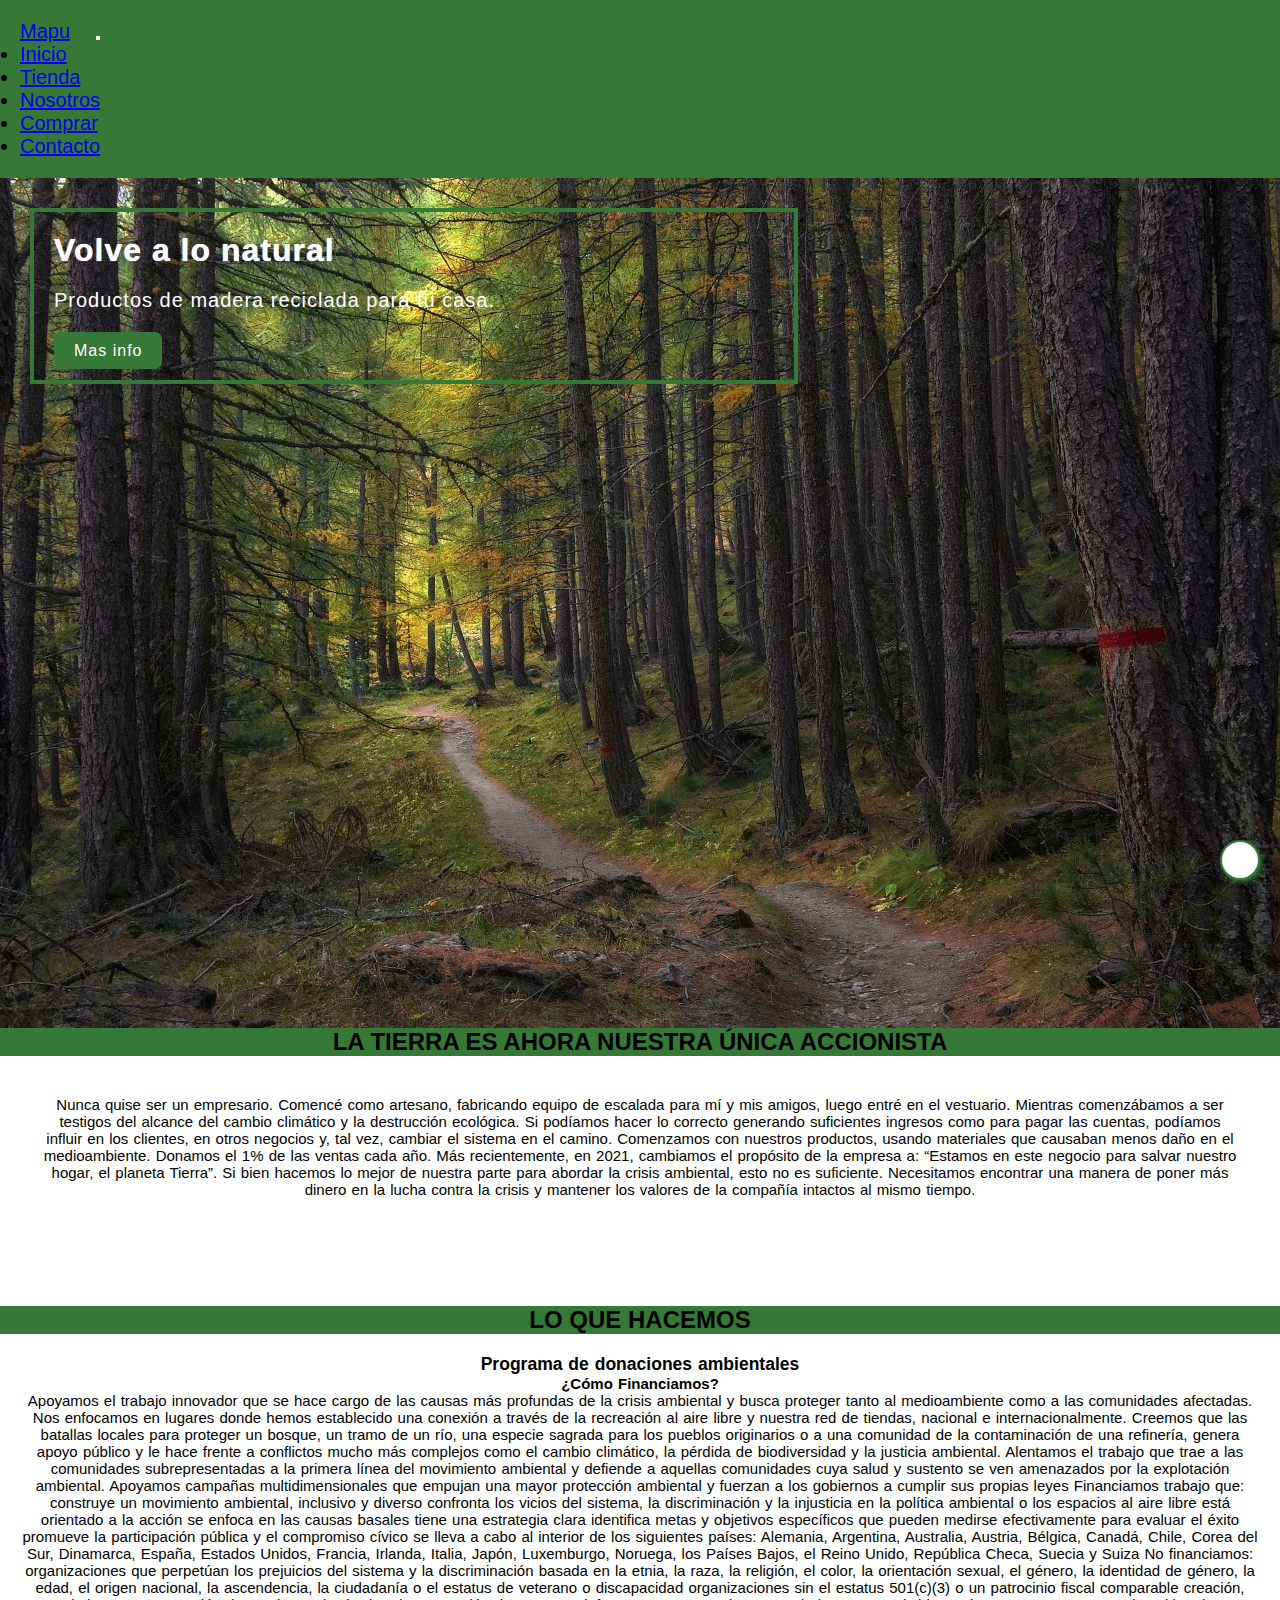
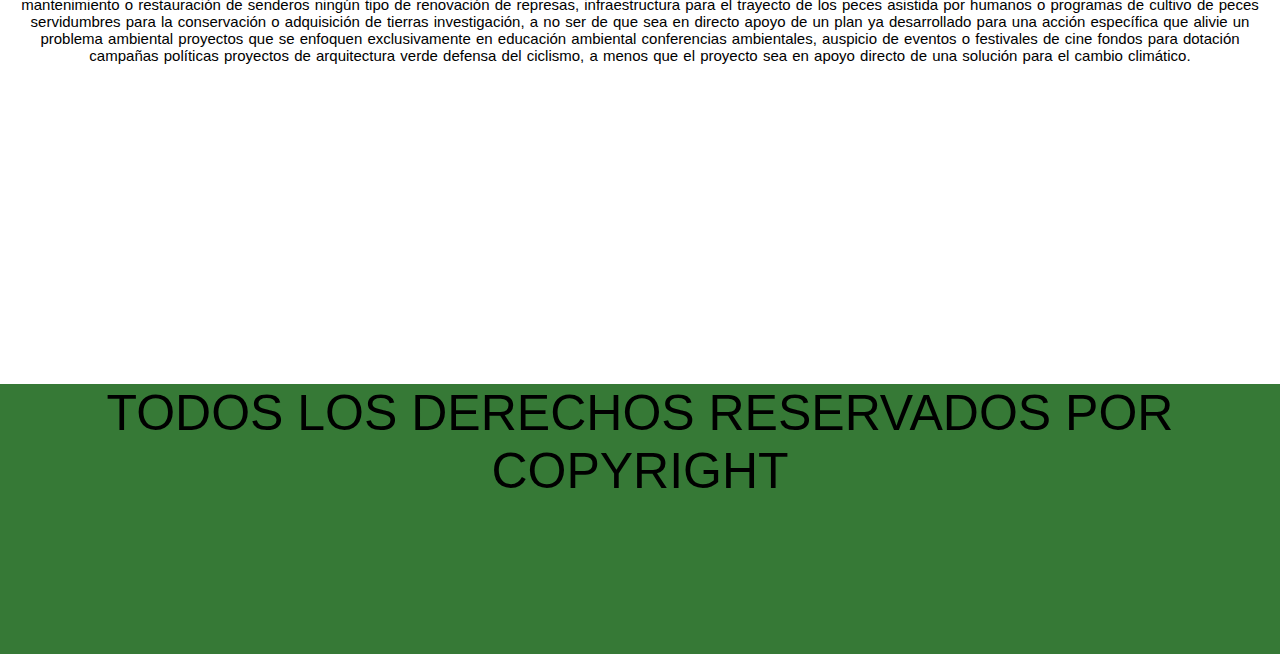
<file: index.html>
<!DOCTYPE html>
<html lang="es">
<head>
    <meta name="description" content="Contenido general">
    <meta name="keywords" content="reciclado, madera, hogar, tierra, donaciones, ambientales, crisis">
    <meta charset="UTF-8">
    <meta http-equiv="X-UA-Compatible" content="IE=edge">
    <meta name="viewport" content="width=device-width, initial-scale=1.0">
    <link rel="stylesheet" href="https://cdnjs.cloudflare.com/ajax/libs/font-awesome/6.2.0/css/all.min.css" integrity="sha512-xh6O/CkQoPOWDdYTDqeRdPCVd1SpvCA9XXcUnZS2FmJNp1coAFzvtCN9BmamE+4aHK8yyUHUSCcJHgXloTyT2A==" crossorigin="anonymous" referrerpolicy="no-referrer"/>
    <link rel="stylesheet" href="https://cdn.jsdelivr.net/npm/bootstrap@4.6.2/dist/css/bootstrap.min.css" integrity="sha384-xOolHFLEh07PJGoPkLv1IbcEPTNtaed2xpHsD9ESMhqIYd0nLMwNLD69Npy4HI+N" crossorigin="anonymous">
    <link rel="stylesheet" href="estilos.css">  
    <link rel="shortcut icon" href="img/logo mapu.png" type="image/x-icon">
    <title>Mapu</title>
</head>
<body>
    <!--navbar inicia -->
    <nav class="navbar navbar-expand-md navbar-dark">
        <!-- Brand -->
        <a class="navbar-brand" href="index.html">Mapu</a>
        <!-- Toggler/collapsibe Button -->
        <button class="navbar-toggler" type="button" data-toggle="collapse" data-target="#collapsibleNavbar">
        <span class="navbar-toggler-icon"></span>
        </button>
        <!-- Navbar links -->
        <div class="collapse navbar-collapse" id="collapsibleNavbar">
        <ul class="navbar-nav">
            <li class="nav-item">
            <a class="nav-link" href="index.html">Inicio</a>
            </li>
            <li class="nav-item">
            <a class="nav-link" href="tienda.html">Tienda</a>
            </li>
            <li class="nav-item">
            <a class="nav-link" href="nosotros.html">Nosotros</a>
            </li>
            <li class="nav-item">
            <a class="nav-link" href="comprar.html">Comprar</a>
            </li>
            <li class="nav-item">
            <a class="nav-link" href="contacto.html">Contacto</a>
            </li>
        </ul>
        </div>
    </nav>
    <!--navbar fin -->
    <main class="inicio">
        <div class="call">
            <h1 class="vln">Volve a lo natural</h1>
            <p>Productos de madera reciclada para tu casa.</p>
            <a href="contacto.html">Mas info</a>
        </div>
    </main>
    <h2>La Tierra es ahora nuestra única accionista</h2>
    <section class="sec" id="sec1">
        <div>
            <nav>
                <p>Nunca quise ser un empresario. 
                    Comencé como artesano, fabricando equipo de escalada para mí y mis amigos, luego entré en el vestuario. Mientras comenzábamos a ser testigos del alcance del cambio climático y la destrucción ecológica.

                    Si podíamos hacer lo correcto generando suficientes ingresos como para pagar las cuentas, podíamos influir en los clientes, en otros negocios y, tal vez, cambiar el sistema en el camino.

                    Comenzamos con nuestros productos, usando materiales que causaban menos daño en el medioambiente. Donamos el 1% de las ventas cada año.

                    Más recientemente, en 2021, cambiamos el propósito de la empresa a: “Estamos en este negocio para salvar nuestro hogar, el planeta Tierra”.

                    Si bien hacemos lo mejor de nuestra parte para abordar la crisis ambiental, esto no es suficiente. Necesitamos encontrar una manera de poner más dinero en la lucha contra la crisis y mantener los valores de la compañía intactos al mismo tiempo.
                </p>
            </nav>
        </div>
    </section>
    <h2>Lo que hacemos</h2>
    <section class="sec" id="sec2">
        <div>
            <nav>
                <h3>Programa de donaciones ambientales</h3>
                <h4>¿Cómo Financiamos?</h4>
                <p>
                    Apoyamos el trabajo innovador que se hace cargo de las causas más profundas de la crisis ambiental y busca proteger tanto al medioambiente como a las comunidades afectadas. Nos enfocamos en lugares donde hemos establecido una conexión a través de la recreación al aire libre y nuestra red de tiendas, nacional e internacionalmente.

                    Creemos que las batallas locales para proteger un bosque, un tramo de un río, una especie sagrada para los pueblos originarios o a una comunidad de la contaminación de una refinería, genera apoyo público y le hace frente a conflictos mucho más complejos como el cambio climático, la pérdida de biodiversidad y la justicia ambiental.
                    
                    Alentamos el trabajo que trae a las comunidades subrepresentadas a la primera línea del movimiento ambiental y defiende a aquellas comunidades cuya salud y sustento se ven amenazados por la explotación ambiental.
                    
                    Apoyamos campañas multidimensionales que empujan una mayor protección ambiental y fuerzan a los gobiernos a cumplir sus propias leyes
                    
                    Financiamos trabajo que:
                    
                    construye un movimiento ambiental, inclusivo y diverso
                    
                    confronta los vicios del sistema, la discriminación y la injusticia en la política ambiental o los espacios al aire libre
                    
                    está orientado a la acción
                    
                    se enfoca en las causas basales
                    
                    tiene una estrategia clara
                    
                    identifica metas y objetivos específicos que pueden medirse efectivamente para evaluar el éxito
                    
                    promueve la participación pública y el compromiso cívico
                    
                    se lleva a cabo al interior de los siguientes países: Alemania, Argentina, Australia, Austria, Bélgica, Canadá, Chile, Corea del Sur, Dinamarca, España, Estados Unidos, Francia, Irlanda, Italia, Japón, Luxemburgo, Noruega, los Países Bajos, el Reino Unido, República Checa, Suecia y Suiza
                    
                    No financiamos:
                    
                    organizaciones que perpetúan los prejuicios del sistema y la discriminación basada en la etnia, la raza, la religión, el color, la orientación sexual, el género, la identidad de género, la edad, el origen nacional, la ascendencia, la ciudadanía o el estatus de veterano o discapacidad
                    
                    organizaciones sin el estatus 501(c)(3) o un patrocinio fiscal comparable
                    
                    creación, mantenimiento o restauración de senderos
                    
                    ningún tipo de renovación de represas, infraestructura para el trayecto de los peces asistida por humanos o programas de cultivo de peces
                    
                    servidumbres para la conservación o adquisición de tierras
                    
                    investigación, a no ser de que sea en directo apoyo de un plan ya desarrollado para una acción específica que alivie un problema ambiental
                    
                    proyectos que se enfoquen exclusivamente en educación ambiental
                    
                    conferencias ambientales, auspicio de eventos o festivales de cine
                    
                    fondos para dotación
                    
                    campañas políticas
                    
                    proyectos de arquitectura verde
                    
                    defensa del ciclismo, a menos que el proyecto sea en apoyo directo de una solución para el cambio climático.
                </p>
            </nav>
        </div>
    </section>
    <footer>
        <p>todos los derechos reservados por copyright</p>
        <div class="redes">
            <a href="https://www.instagram.com/mapu_huertas/"><i class="fa-brands fa-instagram"></i></a>
            <a href="https://web.whatsapp.com/"><i class="fa-brands fa-whatsapp"></i></a>
            <a href="https://www.google.com/gmail/about/"><i class="fa-regular fa-envelope"></i></a>
        </div>
    </footer>
    <a href="#" class="subir">
        <i class="fa-solid fa-up-long"></i>
    </a>



    <script src="https://cdn.jsdelivr.net/npm/jquery@3.5.1/dist/jquery.slim.min.js" integrity="sha384-DfXdz2htPH0lsSSs5nCTpuj/zy4C+OGpamoFVy38MVBnE+IbbVYUew+OrCXaRkfj" crossorigin="anonymous"></script>
    <script src="https://cdn.jsdelivr.net/npm/popper.js@1.16.1/dist/umd/popper.min.js" integrity="sha384-9/reFTGAW83EW2RDu2S0VKaIzap3H66lZH81PoYlFhbGU+6BZp6G7niu735Sk7lN" crossorigin="anonymous"></script>
    <script src="https://cdn.jsdelivr.net/npm/bootstrap@4.6.2/dist/js/bootstrap.min.js" integrity="sha384-+sLIOodYLS7CIrQpBjl+C7nPvqq+FbNUBDunl/OZv93DB7Ln/533i8e/mZXLi/P+" crossorigin="anonymous">
    </script>
</body>
</html>
</file>
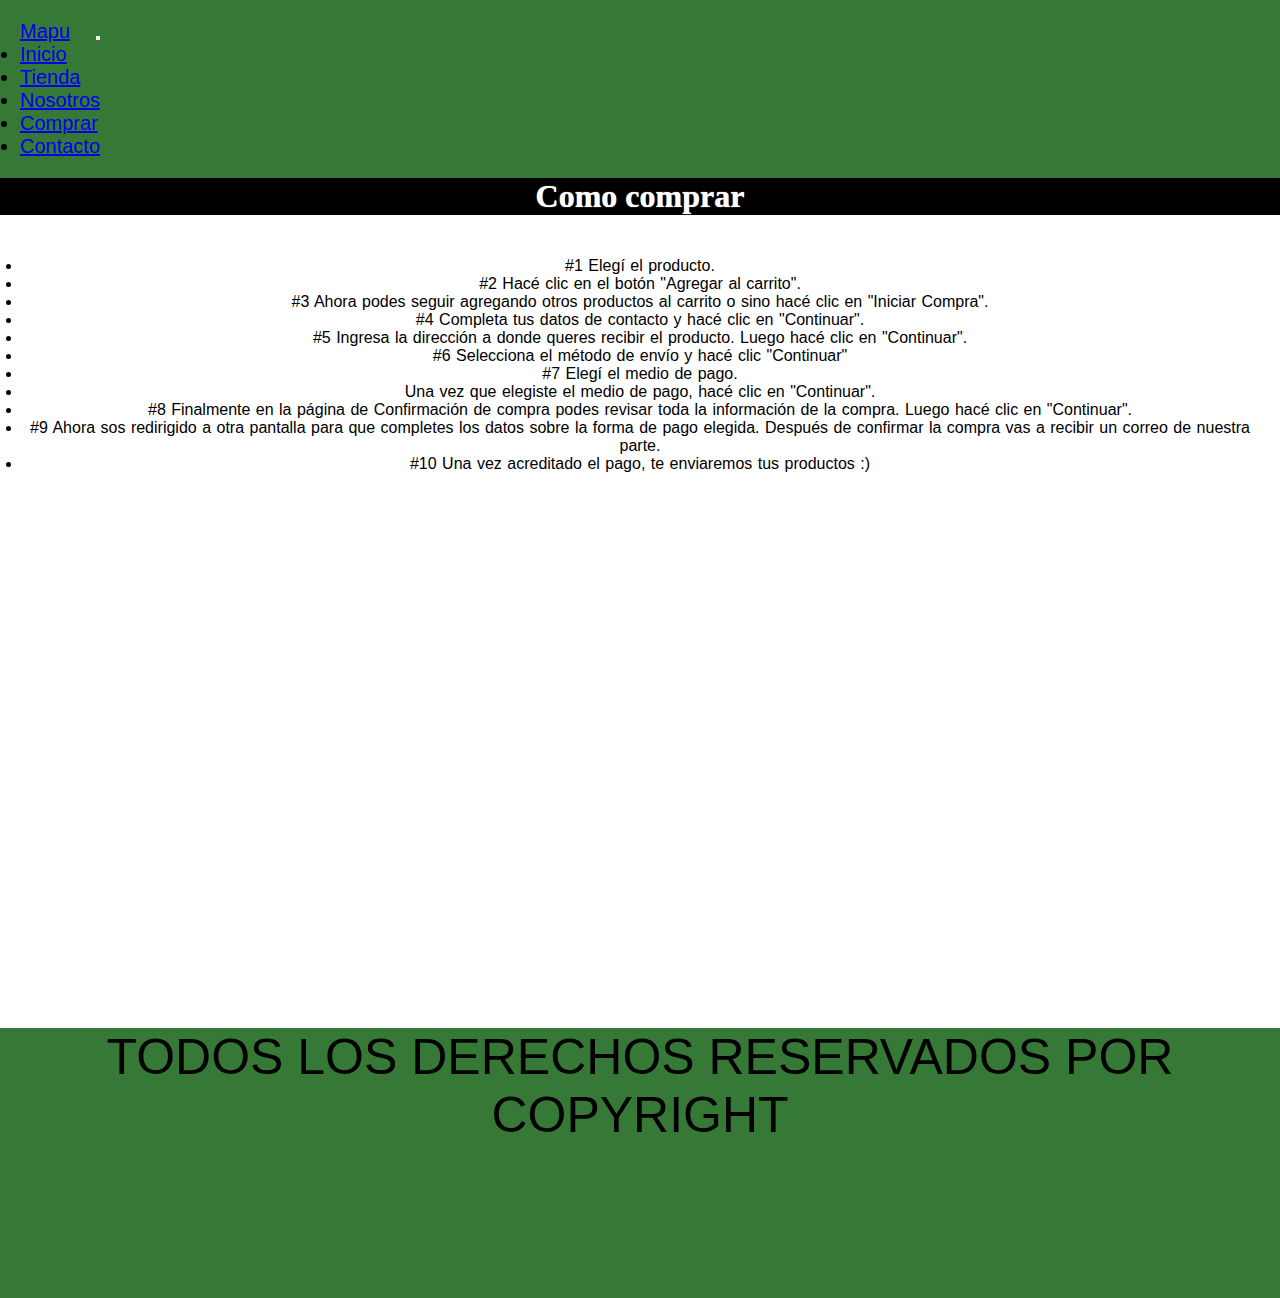
<file: comprar.html>
<!DOCTYPE html>
<html lang="es">
<head>
    <meta name="description" content="como comprar">
    <meta name="keywords" content="adquirir, envio, forma de pago, cuotas, tardanza del envio">
    <meta charset="UTF-8">
    <meta http-equiv="X-UA-Compatible" content="IE=edge">
    <meta name="viewport" content="width=device-width, initial-scale=1.0">
    <link rel="stylesheet" href="https://cdnjs.cloudflare.com/ajax/libs/font-awesome/6.2.0/css/all.min.css" integrity="sha512-xh6O/CkQoPOWDdYTDqeRdPCVd1SpvCA9XXcUnZS2FmJNp1coAFzvtCN9BmamE+4aHK8yyUHUSCcJHgXloTyT2A==" crossorigin="anonymous" referrerpolicy="no-referrer" />
    <link rel="stylesheet" href="https://cdn.jsdelivr.net/npm/bootstrap@4.6.2/dist/css/bootstrap.min.css" integrity="sha384-xOolHFLEh07PJGoPkLv1IbcEPTNtaed2xpHsD9ESMhqIYd0nLMwNLD69Npy4HI+N" crossorigin="anonymous">
    <link rel="stylesheet" href="estilos.css">
    <link rel="shortcut icon" href="img/logo mapu.png" type="image/x-icon">
    <title>Mapu</title>
</head>
<body>
        <!--navbar inicia -->
        <nav class="navbar navbar-expand-md navbar-dark">
            <!-- Brand -->
            <a class="navbar-brand" href="index.html">Mapu</a>
            <!-- Toggler/collapsibe Button -->
            <button class="navbar-toggler" type="button" data-toggle="collapse" data-target="#collapsibleNavbar">
            <span class="navbar-toggler-icon"></span>
            </button>
            <!-- Navbar links -->
            <div class="collapse navbar-collapse" id="collapsibleNavbar">
            <ul class="navbar-nav">
                <li class="nav-item">
                <a class="nav-link" href="index.html">Inicio</a>
                </li>
                <li class="nav-item">
                <a class="nav-link" href="tienda.html">Tienda</a>
                </li>
                <li class="nav-item">
                <a class="nav-link" href="nosotros.html">Nosotros</a>
                </li>
                <li class="nav-item">
                <a class="nav-link" href="comprar.html">Comprar</a>
                </li>
                <li class="nav-item">
                <a class="nav-link" href="contacto.html">Contacto</a>
                </li>
            </ul>
            </div>
        </nav>
    <main>
        <h1 class="rest">Como comprar</h1>
    <section class="sec" id="sec4">
        <div>
            <ul>
                <li><span>#1</span> Elegí el producto.</li>
                <li><span>#2</span> Hacé clic en el botón "Agregar al carrito".</li>
                <li><span>#3</span> Ahora podes seguir agregando otros productos al carrito o sino hacé clic en "Iniciar Compra".</li>
                <li><span>#4</span> Completa tus datos de contacto y hacé clic en "Continuar".</li>
                <li><span>#5</span> Ingresa la dirección a donde queres recibir el producto. Luego hacé clic en "Continuar".</li>
                <li><span>#6</span> Selecciona el método de envío y hacé clic "Continuar"</li>
                <li><span>#7</span> Elegí el medio de pago.</li>
                <li>Una vez que elegiste el medio de pago, hacé clic en "Continuar".</li>
                <li><span>#8</span> Finalmente en la página de Confirmación de compra podes revisar toda la información de la compra. Luego hacé clic en "Continuar".</li>
                <li><span>#9</span> Ahora sos redirigido a otra pantalla para que completes los datos sobre la forma de pago elegida. Después de confirmar la compra vas a recibir un correo de nuestra parte.</li>
                <li><span>#10</span> Una vez acreditado el pago, te enviaremos tus      productos :)</li>
            </ul> 
        </div>
    </section>
    </main>
    <footer>
        <p>todos los derechos reservados por copyright</p>
        <div class="redes">
            <a href="https://www.instagram.com/mapu_huertas/"><i class="fa-brands fa-instagram"></i></a>
            <a href="https://web.whatsapp.com/"><i class="fa-brands fa-whatsapp"></i></a>
            <a href="https://www.google.com/gmail/about/"><i class="fa-regular fa-envelope"></i></a>
        </div>
    </footer>

    <script src="https://cdn.jsdelivr.net/npm/jquery@3.5.1/dist/jquery.slim.min.js" integrity="sha384-DfXdz2htPH0lsSSs5nCTpuj/zy4C+OGpamoFVy38MVBnE+IbbVYUew+OrCXaRkfj" crossorigin="anonymous"></script>
    <script src="https://cdn.jsdelivr.net/npm/popper.js@1.16.1/dist/umd/popper.min.js" integrity="sha384-9/reFTGAW83EW2RDu2S0VKaIzap3H66lZH81PoYlFhbGU+6BZp6G7niu735Sk7lN" crossorigin="anonymous"></script>
    <script src="https://cdn.jsdelivr.net/npm/bootstrap@4.6.2/dist/js/bootstrap.min.js" integrity="sha384-+sLIOodYLS7CIrQpBjl+C7nPvqq+FbNUBDunl/OZv93DB7Ln/533i8e/mZXLi/P+" crossorigin="anonymous">
    </script>
</body>
</html>
</file>
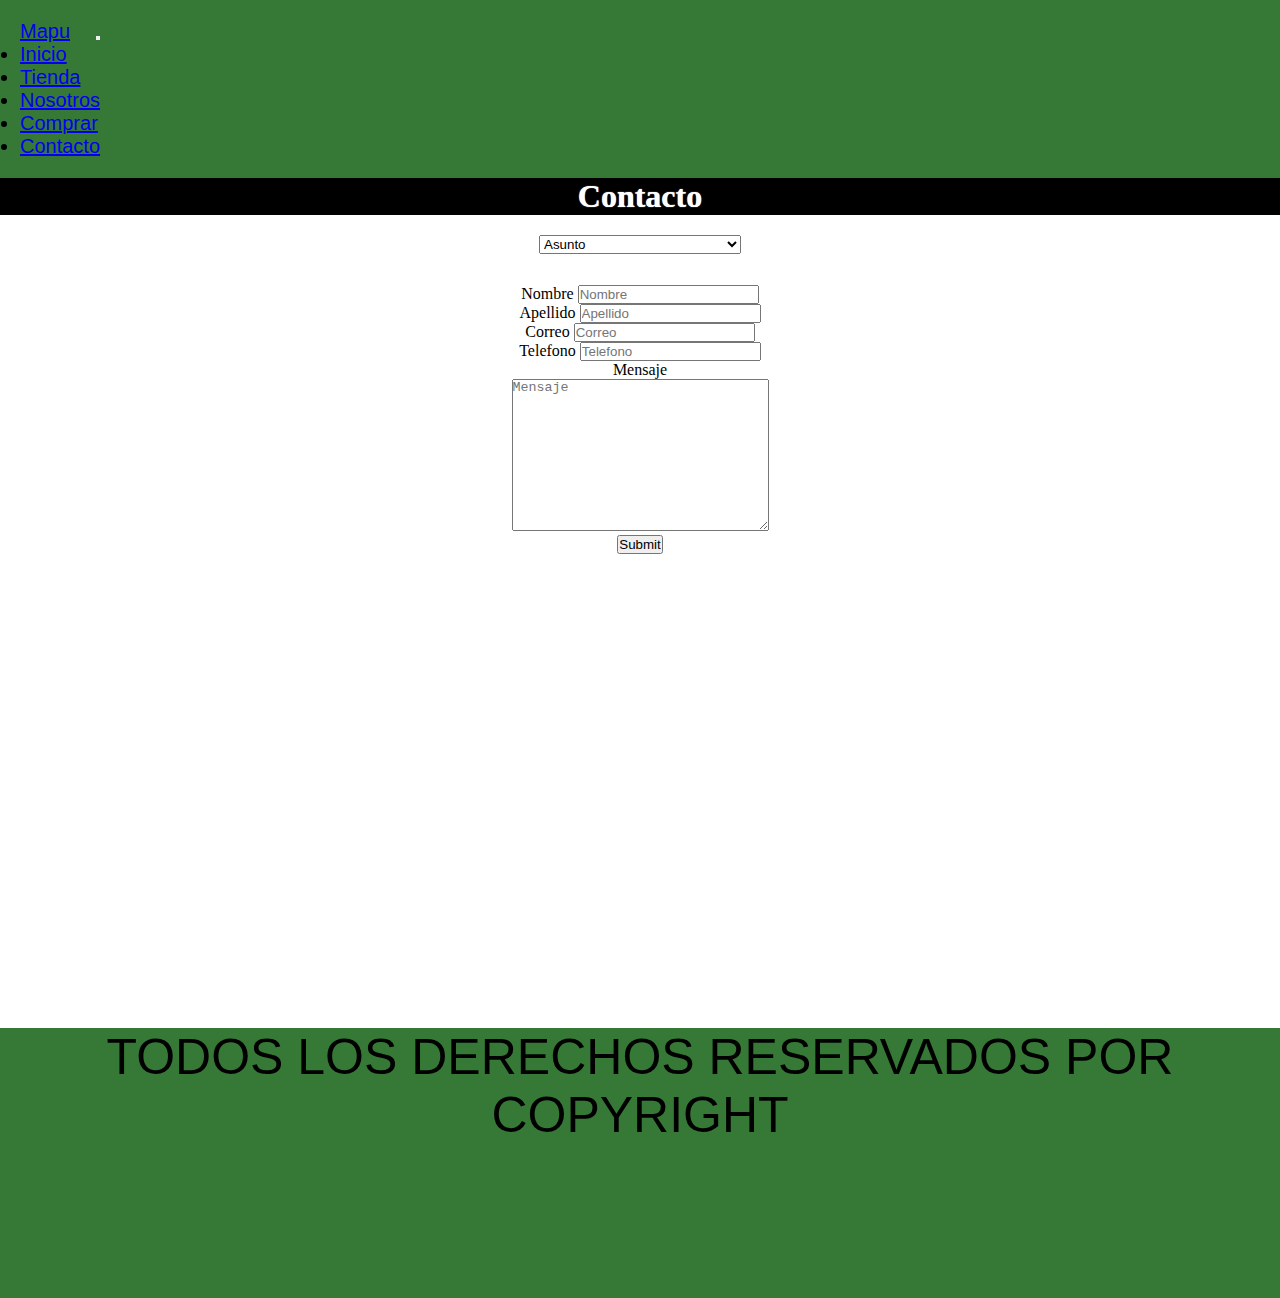
<file: contacto.html>
<!DOCTYPE html>
<html lang="es">
<head>
    <meta name="description" content="Contactanos">
    <meta name="keywords" content="comunicacion, consultas, garantias, problemas, online, mensaje">
    <meta charset="UTF-8">
    <meta http-equiv="X-UA-Compatible" content="IE=edge">
    <meta name="viewport" content="width=device-width, initial-scale=1.0">
    <link rel="stylesheet" href="https://cdnjs.cloudflare.com/ajax/libs/font-awesome/6.2.0/css/all.min.css" integrity="sha512-xh6O/CkQoPOWDdYTDqeRdPCVd1SpvCA9XXcUnZS2FmJNp1coAFzvtCN9BmamE+4aHK8yyUHUSCcJHgXloTyT2A==" crossorigin="anonymous" referrerpolicy="no-referrer" />
    <link rel="stylesheet" href="https://cdn.jsdelivr.net/npm/bootstrap@4.6.2/dist/css/bootstrap.min.css" integrity="sha384-xOolHFLEh07PJGoPkLv1IbcEPTNtaed2xpHsD9ESMhqIYd0nLMwNLD69Npy4HI+N" crossorigin="anonymous">
    <link rel="stylesheet" href="estilos.css">
    <link rel="shortcut icon" href="img/logo mapu.png" type="image/x-icon">
    <title>Mapu</title>
</head>
<body>
        <!--navbar inicia -->
        <nav class="navbar navbar-expand-md navbar-dark">
            <!-- Brand -->
            <a class="navbar-brand" href="index.html">Mapu</a>
            <!-- Toggler/collapsibe Button -->
            <button class="navbar-toggler" type="button" data-toggle="collapse" data-target="#collapsibleNavbar">
            <span class="navbar-toggler-icon"></span>
            </button>
            <!-- Navbar links -->
            <div class="collapse navbar-collapse" id="collapsibleNavbar">
            <ul class="navbar-nav">
                <li class="nav-item">
                <a class="nav-link" href="index.html">Inicio</a>
                </li>
                <li class="nav-item">
                <a class="nav-link" href="tienda.html">Tienda</a>
                </li>
                <li class="nav-item">
                <a class="nav-link" href="nosotros.html">Nosotros</a>
                </li>
                <li class="nav-item">
                <a class="nav-link" href="comprar.html">Comprar</a>
                </li>
                <li class="nav-item">
                <a class="nav-link" href="contacto.html">Contacto</a>
                </li>
            </ul>
            </div>
        </nav>
    <main>
    <h1 class="rest">Contacto</a></h1>
    <section class="sec" id="sec5">
    <form action="Contacto">
        <select name="Asunto">
            <option>Asunto</option>
            <option>Consulta sobre un producto</option>
            <option>Garantia</option>
            <option>Problema para comprar online</option>
            <option>Otros</option>
        </select>
    </section>
    <section class="sec" id="sec">
        <div>
            <form class="form">
                <label for="names">Nombre</label>
                <input id="names" name="names" type="text" placeholder="Nombre" required>
                <br>
                <label for="apellido">Apellido</label>
                <input id="apellido" name="apellido" type="text" placeholder="Apellido" required>
                <br>
                <label for="names">Correo</label>
                <input id="names" name="names" type="email" placeholder="Correo" required>
                <br>
                <label for="names">Telefono</label>
                <input id="names" name="names" type="number"placeholder="Telefono" required>
                <br>
                <label for="names">Mensaje</label><br>
                <textarea name="" id="" cols="30" rows="10" resize "none" placeholder="Mensaje" required></textarea>
                <br>
                <input type="submit">
            </form>
        </div>
    </section>
    </main>
    <footer>
        <p>todos los derechos reservados por copyright</p>
        <div class="redes">
            <a href="https://www.instagram.com/mapu_huertas/"><i class="fa-brands fa-instagram"></i></a>
            <a href="https://web.whatsapp.com/"><i class="fa-brands fa-whatsapp"></i></a>
            <a href="https://www.google.com/gmail/about/"><i class="fa-regular fa-envelope"></i></a>
        </div>
    </footer>

    <script src="https://cdn.jsdelivr.net/npm/jquery@3.5.1/dist/jquery.slim.min.js" integrity="sha384-DfXdz2htPH0lsSSs5nCTpuj/zy4C+OGpamoFVy38MVBnE+IbbVYUew+OrCXaRkfj" crossorigin="anonymous"></script>
    <script src="https://cdn.jsdelivr.net/npm/popper.js@1.16.1/dist/umd/popper.min.js" integrity="sha384-9/reFTGAW83EW2RDu2S0VKaIzap3H66lZH81PoYlFhbGU+6BZp6G7niu735Sk7lN" crossorigin="anonymous"></script>
    <script src="https://cdn.jsdelivr.net/npm/bootstrap@4.6.2/dist/js/bootstrap.min.js" integrity="sha384-+sLIOodYLS7CIrQpBjl+C7nPvqq+FbNUBDunl/OZv93DB7Ln/533i8e/mZXLi/P+" crossorigin="anonymous">
    </script>
</body>
</html>
</file>
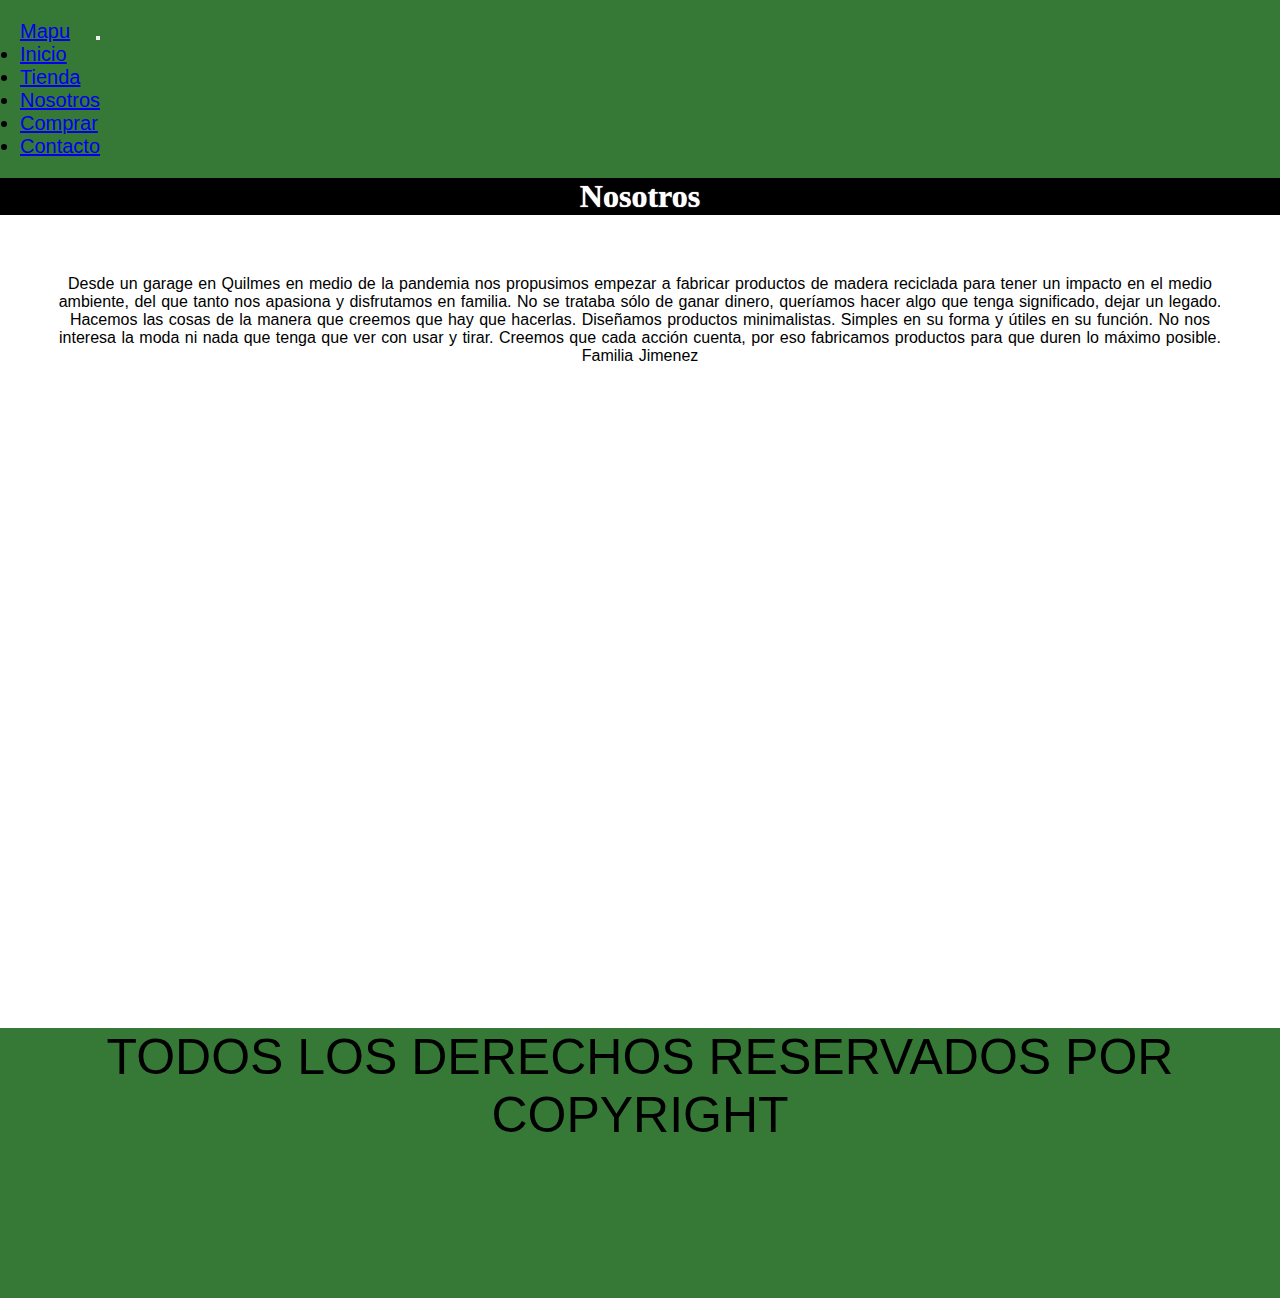
<file: nosotros.html>
<!DOCTYPE html>
<html lang="es">
<head>
    <meta name="description" content="Informacion">
    <meta name="keywords" content="nostros, recorrido, conocer, familia">
    <meta charset="UTF-8">
    <meta http-equiv="X-UA-Compatible" content="IE=edge">
    <meta name="viewport" content="width=device-width, initial-scale=1.0">
    <link rel="stylesheet" href="https://cdnjs.cloudflare.com/ajax/libs/font-awesome/6.2.0/css/all.min.css" integrity="sha512-xh6O/CkQoPOWDdYTDqeRdPCVd1SpvCA9XXcUnZS2FmJNp1coAFzvtCN9BmamE+4aHK8yyUHUSCcJHgXloTyT2A==" crossorigin="anonymous" referrerpolicy="no-referrer" />
    <link rel="stylesheet" href="https://cdn.jsdelivr.net/npm/bootstrap@4.6.2/dist/css/bootstrap.min.css" integrity="sha384-xOolHFLEh07PJGoPkLv1IbcEPTNtaed2xpHsD9ESMhqIYd0nLMwNLD69Npy4HI+N" crossorigin="anonymous">
    <link rel="stylesheet" href="estilos.css">
    <link rel="shortcut icon" href="img/logo mapu.png" type="image/x-icon">
    <title>Mapu</title>
</head>
<body>
        <!--navbar inicia -->
    <nav class="navbar navbar-expand-md navbar-dark">
        <!-- Brand -->
        <a class="navbar-brand" href="index.html">Mapu</a>
        <!-- Toggler/collapsibe Button -->
        <button class="navbar-toggler" type="button" data-toggle="collapse" data-target="#collapsibleNavbar">
        <span class="navbar-toggler-icon"></span>
        </button>
        <!-- Navbar links -->
        <div class="collapse navbar-collapse" id="collapsibleNavbar">
        <ul class="navbar-nav">
            <li class="nav-item">
            <a class="nav-link" href="index.html">Inicio</a>
            </li>
            <li class="nav-item">
            <a class="nav-link" href="tienda.html">Tienda</a>
            </li>
            <li class="nav-item">
            <a class="nav-link" href="nosotros.html">Nosotros</a>
            </li>
            <li class="nav-item">
            <a class="nav-link" href="comprar.html">Comprar</a>
            </li>
            <li class="nav-item">
            <a class="nav-link" href="contacto.html">Contacto</a>
            </li>
        </ul>
        </div>
    </nav>
    <main>
        <h1 class="rest">Nosotros</h1>
            <section class="sec" id="sec3">
                <p>Desde un garage en Quilmes en medio de la pandemia nos propusimos empezar a fabricar productos de madera reciclada para tener un impacto en el medio ambiente, del que tanto nos apasiona y disfrutamos en familia.
            
                No se trataba sólo de ganar dinero, queríamos hacer algo que tenga significado, dejar un legado.
            
                Hacemos las cosas de la manera que creemos que hay que hacerlas.
            
                Diseñamos productos minimalistas.
            
                Simples en su forma y útiles en su función. No nos interesa la moda ni nada que tenga que ver con usar y tirar.
            
                Creemos que cada acción cuenta, por eso fabricamos productos para que duren lo máximo posible.
            
                Familia Jimenez</p>
            </section>
    </main>
    <footer>
        <p>todos los derechos reservados por copyright</p>
        <div class="redes">
            <a href="https://www.instagram.com/mapu_huertas/"><i class="fa-brands fa-instagram"></i></a>
            <a href="https://web.whatsapp.com/"><i class="fa-brands fa-whatsapp"></i></a>
            <a href="https://www.google.com/gmail/about/"><i class="fa-regular fa-envelope"></i></a>
        </div>
    </footer>

    <script src="https://cdn.jsdelivr.net/npm/jquery@3.5.1/dist/jquery.slim.min.js" integrity="sha384-DfXdz2htPH0lsSSs5nCTpuj/zy4C+OGpamoFVy38MVBnE+IbbVYUew+OrCXaRkfj" crossorigin="anonymous"></script>
    <script src="https://cdn.jsdelivr.net/npm/popper.js@1.16.1/dist/umd/popper.min.js" integrity="sha384-9/reFTGAW83EW2RDu2S0VKaIzap3H66lZH81PoYlFhbGU+6BZp6G7niu735Sk7lN" crossorigin="anonymous"></script>
    <script src="https://cdn.jsdelivr.net/npm/bootstrap@4.6.2/dist/js/bootstrap.min.js" integrity="sha384-+sLIOodYLS7CIrQpBjl+C7nPvqq+FbNUBDunl/OZv93DB7Ln/533i8e/mZXLi/P+" crossorigin="anonymous">
    </script>
</body>
</html>
</file>
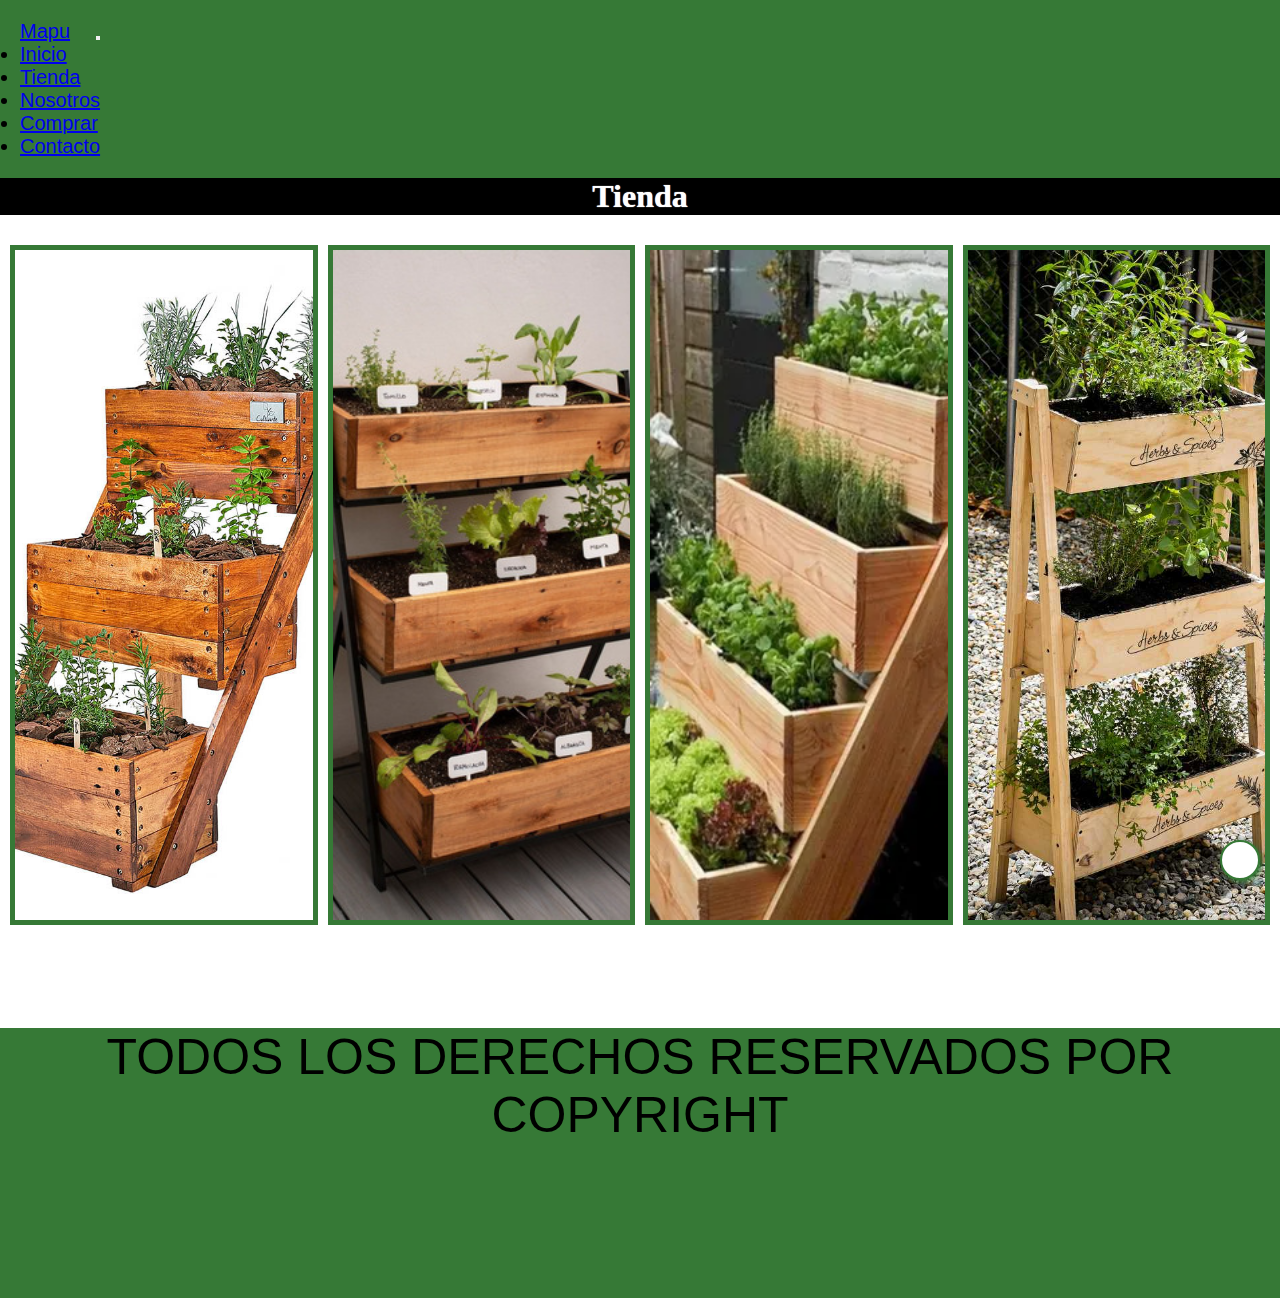
<file: tienda.html>
<!DOCTYPE html>
<html lang="es">
<head>
    <meta name="description" content="Tienda de productos">
    <meta name="keywords" content="huertas, plantas, comprar, precio, adquirir">
    <meta charset="UTF-8">
    <meta http-equiv="X-UA-Compatible" content="IE=edge">
    <meta name="viewport" content="width=device-width, initial-scale=1.0">
    <link rel="stylesheet" href="https://cdnjs.cloudflare.com/ajax/libs/font-awesome/6.2.0/css/all.min.css" integrity="sha512-xh6O/CkQoPOWDdYTDqeRdPCVd1SpvCA9XXcUnZS2FmJNp1coAFzvtCN9BmamE+4aHK8yyUHUSCcJHgXloTyT2A==" crossorigin="anonymous" referrerpolicy="no-referrer" />
    <link rel="stylesheet" href="https://cdn.jsdelivr.net/npm/bootstrap@4.6.2/dist/css/bootstrap.min.css" integrity="sha384-xOolHFLEh07PJGoPkLv1IbcEPTNtaed2xpHsD9ESMhqIYd0nLMwNLD69Npy4HI+N" crossorigin="anonymous">
    <link rel="stylesheet" href="estilos.css">
    <link rel="shortcut icon" href="img/logo mapu.png" type="image/x-icon">
    <title>Mapu</title>
</head>
<body>
        <!--navbar inicia -->
        <nav class="navbar navbar-expand-md navbar-dark">
            <!-- Brand -->
            <a class="navbar-brand" href="index.html">Mapu</a>
            <!-- Toggler/collapsibe Button -->
            <button class="navbar-toggler" type="button" data-toggle="collapse" data-target="#collapsibleNavbar">
            <span class="navbar-toggler-icon"></span>
            </button>
            <!-- Navbar links -->
            <div class="collapse navbar-collapse" id="collapsibleNavbar">
            <ul class="navbar-nav">
                <li class="nav-item">
                <a class="nav-link" href="index.html">Inicio</a>
                </li>
                <li class="nav-item">
                <a class="nav-link" href="tienda.html">Tienda</a>
                </li>
                <li class="nav-item">
                <a class="nav-link" href="nosotros.html">Nosotros</a>
                </li>
                <li class="nav-item">
                <a class="nav-link" href="comprar.html">Comprar</a>
                </li>
                <li class="nav-item">
                <a class="nav-link" href="contacto.html">Contacto</a>
                </li>
            </ul>
            </div>
        </nav>
    <main>
        <h1 class="rest">Tienda</h1>
        <div class="contenedor">
            <div class="item item1"></div>
            <div class="item item2"></div>
            <div class="item item3"></div>
            <div class="item item4"></div>
        </div>
    </main>
    <footer>
        <p>todos los derechos reservados por copyright</p>
        <div class="redes">
            <a href="https://www.instagram.com/mapu_huertas/"><i class="fa-brands fa-instagram"></i></a>
            <a href="https://web.whatsapp.com/"><i class="fa-brands fa-whatsapp"></i></a>
            <a href="https://www.google.com/gmail/about/"><i class="fa-regular fa-envelope"></i></a>
        </div>
    </footer>
    <a href="#" class="subir">
        <i class="fa-solid fa-up-long"></i>
    </a>

    <script src="https://cdn.jsdelivr.net/npm/jquery@3.5.1/dist/jquery.slim.min.js" integrity="sha384-DfXdz2htPH0lsSSs5nCTpuj/zy4C+OGpamoFVy38MVBnE+IbbVYUew+OrCXaRkfj" crossorigin="anonymous"></script>
    <script src="https://cdn.jsdelivr.net/npm/popper.js@1.16.1/dist/umd/popper.min.js" integrity="sha384-9/reFTGAW83EW2RDu2S0VKaIzap3H66lZH81PoYlFhbGU+6BZp6G7niu735Sk7lN" crossorigin="anonymous"></script>
    <script src="https://cdn.jsdelivr.net/npm/bootstrap@4.6.2/dist/js/bootstrap.min.js" integrity="sha384-+sLIOodYLS7CIrQpBjl+C7nPvqq+FbNUBDunl/OZv93DB7Ln/533i8e/mZXLi/P+" crossorigin="anonymous">
    </script>
</body>
</html>
</file>
<file: estilos.css>
* {
  margin: 0;
  padding: 0;
  box-sizing: border-box;
}

html {
  scroll-behavior: smooth;
}

.navbar {
  background-color: rgb(54, 121, 54);
  font-size: 20px;
  font-family: Arial, Helvetica, sans-serif;
  padding: 20px;
  word-spacing: 20px;
}

main {
  height: 850px;
  width: 100%;
}

.inicio {
  background-image: url(img/fondo\ mapu.jpg);
  background-size: cover;
  background-position: center;
}

.call {
  color: #fff;
  font-family: Verdana, Geneva, Tahoma, sans-serif;
  font-family: "Lucida Sans", "Lucida Sans Regular", "Lucida Grande", "Lucida Sans Unicode", Geneva, Verdana, sans-serif;
  float: left;
  letter-spacing: 1px;
  padding: 20px;
  border: 4px solid rgb(54, 121, 54);
  margin: 30px;
  width: 60%;
}

h1 {
  color: black;
  text-shadow: 0 0 1px #fff;
  margin-bottom: 20px;
}

.vln {
  color: #fff;
  text-shadow: 0 0 1px #fff;
  margin-bottom: 20px;
}

.rest {
  color: #fff;
  background-color: black;
  text-shadow: 0 0 1px #fff;
  margin-bottom: 20px;
  text-align: center;
}

.call p {
  font-size: 20px;
  margin-bottom: 30px;
}

.call a {
  background-color: rgb(54, 121, 54);
  color: #fff;
  text-decoration: none;
  padding: 10px 20px;
  border-radius: 7px;
}

.call a:hover {
  background-color: black;
  border: 2px solid rgb(54, 121, 54);
}

h2 {
  background-color: rgb(54, 121, 54);
  font-family: Verdana, Geneva, Tahoma, sans-serif;
  text-align: center;
  text-transform: uppercase;
}

h2 a {
  color: #fff;
  text-decoration: none;
}

h2 a:hover {
  color: black;
  text-decoration: underline;
}

.sec {
  height: 50px;
  width: 100%;
  background-color: #fff;
  text-align: center;
}

#sec1 {
  height: 250px;
  width: 100%;
  color: black;
  background-color: #fff;
  font-family: Verdana, Geneva, Tahoma, sans-serif;
  font-size: 20px;
  padding: 40px;
  word-spacing: 1px;
}

#sec2 {
  height: 500px;
  width: 100%;
  color: black;
  background-color: #fff;
  font-family: Verdana, Geneva, Tahoma, sans-serif;
  font-size: 15px;
  padding: 40px;
  word-spacing: 1px;
}

#sec3 {
  height: 350px;
  width: 100%;
  color: black;
  font-family: Verdana, Geneva, Tahoma, sans-serif;
  padding: 40px;
  word-spacing: 1px;
}

#sec4 {
  height: 350px;
  width: 100%;
  color: black;
  font-family: Verdana, Geneva, Tahoma, sans-serif;
  padding: 22px;
  word-spacing: 1px;
}

.contenedor {
  height: 700px;
  width: 100%;
  display: grid;
  grid-template-columns: repeat(4, 1fr);
  grid-template-rows: repeat(5, 200px);
  grid-template-areas: "img1 img2 img3 img4" "img1 img2 img3 img4" "img1 img2 img3 img4";
  grid-gap: 10px;
  padding: 10px;
}

.item {
  background-color: rgb(54, 121, 54);
  border: 5px solid rgb(54, 121, 54);
}

.item:hover {
  transform: scale(1.03);
  transition: all 1.3s;
  filter: grayscale(30%);
}

.item1 {
  grid-area: img1;
  background-image: url(img/mapu\ 1.jpg);
  background-size: cover;
  background-position: center;
}

.item2 {
  grid-area: img2;
  background-image: url(img/mapu\ 5.jpg);
  background-size: cover;
  background-position: center;
}

.item3 {
  grid-area: img3;
  background-image: url(img/mapu\ 6.png);
  background-size: cover;
  background-position: center;
}

.item4 {
  grid-area: img4;
  background-image: url(img/mapu\ 4.jpg);
  background-size: cover;
  background-position: center;
}

footer {
  height: 150px;
  background-color: rgb(54, 121, 54);
  text-align: center;
  font-size: 35px;
  text-transform: uppercase;
  font-family: Verdana, Geneva, Tahoma, sans-serif;
}

.redes {
  font-size: 40px;
  letter-spacing: 20px;
  padding: 10px;
}

.redes a {
  color: black;
}

.redes a:hover {
  color: black;
  text-shadow: 0 0 5px rgb(54, 121, 54);
}

.subir {
  height: 40px;
  width: 40px;
  background-color: #fff;
  border: 2px solid rgb(54, 121, 54);
  position: fixed;
  right: 20px;
  bottom: 20px;
  color: rgb(54, 121, 54);
  text-align: center;
  font-size: 30px;
  line-height: 45px;
  border-radius: 50%;
  box-shadow: 2px 2px 5px rgb(54, 121, 54);
}

@media only screen and (min-width: 320px) and (max-width: 479px) {
  #sec1 {
    height: 350px;
    width: 100%;
    font-size: 10px;
    color: black;
    background-color: #fff;
    font-family: Verdana, Geneva, Tahoma, sans-serif;
    padding: 20px;
    word-spacing: 1px;
  }
  #sec2 {
    height: 1050px;
    width: 100%;
    color: black;
    background-color: #fff;
    font-family: Verdana, Geneva, Tahoma, sans-serif;
    font-size: 10px;
    padding: 20px;
    word-spacing: 1px;
  }
  .contenedor {
    grid-template-columns: repeat(4, 1fr);
    grid-template-rows: repeat(4, 700px);
  }
  .item1 {
    grid-column: 1/2;
    grid-row: 1/2;
  }
  .item2 {
    grid-column: 2/3;
    grid-row: 1/2;
  }
  .item3 {
    grid-column: 3/4;
    grid-row: 1/2;
  }
  .item4 {
    grid-column: 4/4;
    grid-row: 1/2;
  }
  footer {
    height: 150px;
    background-color: rgb(54, 121, 54);
    text-align: center;
    font-size: 20px;
    text-transform: uppercase;
    font-family: Verdana, Geneva, Tahoma, sans-serif;
  }
  .redes {
    font-size: 25px;
    letter-spacing: 20px;
    padding: 10px;
  }
}
@media only screen and (min-width: 480px) and (max-width: 767px) {
  #sec1 {
    height: 220px;
    width: 100%;
    font-size: 10px;
    color: black;
    background-color: #fff;
    font-family: Verdana, Geneva, Tahoma, sans-serif;
    padding: 20px;
    word-spacing: 1px;
  }
  #sec2 {
    height: 700px;
    width: 100%;
    color: black;
    background-color: #fff;
    font-family: Verdana, Geneva, Tahoma, sans-serif;
    font-size: 10px;
    padding: 20px;
    word-spacing: 1px;
  }
  .contenedor {
    grid-template-columns: repeat(4, 1fr);
    grid-template-rows: repeat(4, 700px);
  }
  .item1 {
    grid-column: 1/2;
    grid-row: 1/2;
  }
  .item2 {
    grid-column: 2/3;
    grid-row: 1/2;
  }
  .item3 {
    grid-column: 3/4;
    grid-row: 1/2;
  }
  .item4 {
    grid-column: 4/4;
    grid-row: 1/2;
  }
  footer {
    height: 150px;
    background-color: rgb(54, 121, 54);
    text-align: center;
    font-size: 20px;
    text-transform: uppercase;
    font-family: Verdana, Geneva, Tahoma, sans-serif;
  }
  .redes {
    font-size: 40px;
    letter-spacing: 20px;
    padding: 10px;
  }
}
@media only screen and (min-width: 768px) and (max-width: 1023px) {
  #sec1 {
    height: 200px;
    width: 100%;
    font-size: 12px;
    color: black;
    background-color: #fff;
    font-family: Verdana, Geneva, Tahoma, sans-serif;
    padding: 20px;
    word-spacing: 1px;
  }
  #sec2 {
    height: 600px;
    width: 100%;
    color: black;
    background-color: #fff;
    font-family: Verdana, Geneva, Tahoma, sans-serif;
    font-size: 12px;
    padding: 20px;
    word-spacing: 1px;
  }
  .contenedor {
    grid-template-columns: repeat(4, 1fr);
    grid-template-rows: repeat(4, 170px);
  }
  .item1 {
    grid-column: 1/3;
    grid-row: 1/3;
  }
  .item2 {
    grid-column: 3/5;
    grid-row: 1/3;
  }
  .item3 {
    grid-column: 1/3;
    grid-row: 3/5;
  }
  .item4 {
    grid-column: 3/5;
    grid-row: 3/5;
  }
  footer {
    height: 200px;
    background-color: rgb(54, 121, 54);
    text-align: center;
    font-size: 35px;
    text-transform: uppercase;
    font-family: Verdana, Geneva, Tahoma, sans-serif;
  }
  .redes {
    font-size: 40px;
    letter-spacing: 20px;
    padding: 10px;
  }
}
@media only screen and (min-width: 1024px) and (max-width: 1400px) {
  #sec1 {
    height: 250px;
    width: 100%;
    font-size: 15px;
    color: black;
    background-color: #fff;
    font-family: Verdana, Geneva, Tahoma, sans-serif;
    padding: 40px;
    word-spacing: 1px;
  }
  #sec2 {
    height: 650px;
    width: 100%;
    color: black;
    background-color: #fff;
    font-family: Verdana, Geneva, Tahoma, sans-serif;
    font-size: 15px;
    padding: 20px;
    word-spacing: 1px;
  }
  .contenedor {
    grid-template-columns: repeat(4, 1fr);
    grid-template-rows: repeat(4, 220px);
  }
  footer {
    height: 270px;
    background-color: rgb(54, 121, 54);
    text-align: center;
    font-size: 50px;
    text-transform: uppercase;
    font-family: Verdana, Geneva, Tahoma, sans-serif;
  }
  .redes {
    font-size: 50px;
    letter-spacing: 20px;
    padding: 10px;
  }
}/*# sourceMappingURL=estilos.css.map */
</file>
